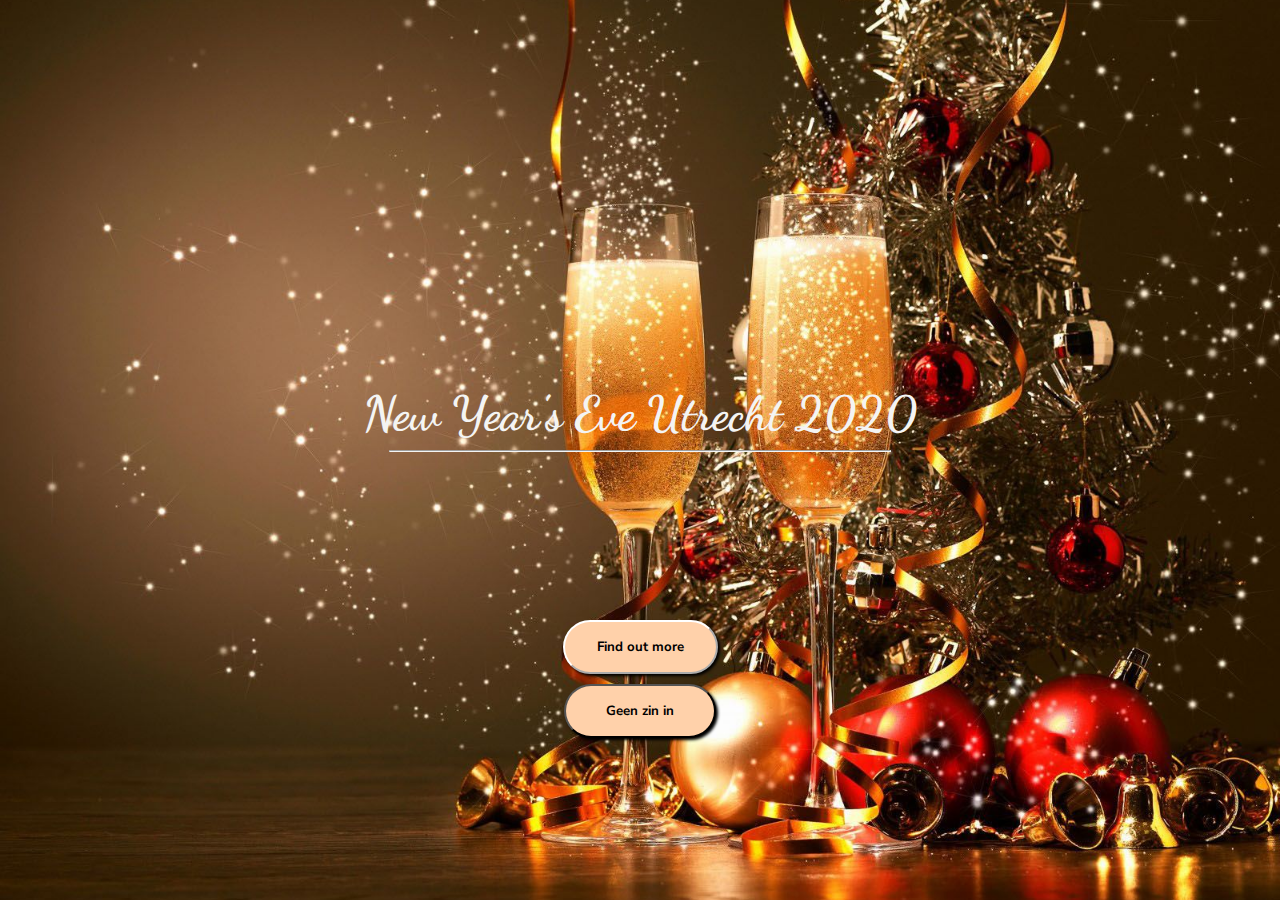
<file: index.html>
<!DOCTYPE html>
<html>
    <head>
        <title>NYE Utrecht 2020</title>
        <!-- req. meta tag -->
        <meta charset="utf-8">
        <meta name="viewport" content="width=device-width, initial-scale=1, shrink-to-fit=no">
        
        <!-- google font -->
        <link href="https://fonts.googleapis.com/css?family=Nunito+Sans&display=swap" rel="stylesheet">
        <link href="https://fonts.googleapis.com/css?family=Dancing+Script&display=swap" rel="stylesheet">
        
        <!-- stylesheet -->
        <link rel="stylesheet" href="frontpage.css" type="text/css">
        <!-- bootstrap -->
        <link rel="stylesheet" href="https://stackpath.bootstrapcdn.com/bootstrap/4.3.1/css/bootstrap.min.css" integrity="sha384-Vkoo8x4CGsO3+Hhxv8T/Q5PaXtkKtu6ug5TOeNV6gBiFeWPGFN9MuhOf23Q9Ifjh" crossorigin="anonymous">
    </head>
    <body>
        <div class="container d-flex align-items-center h-100">
            <div class="row">
                <header class="text-center col-12">
                    <h1 class="text-uppercase"><strong>New Year's Eve Utrecht 2020</strong></h1>
                    <hr>
                </header>
                <div class="buffer col-12"></div>
                <section class="text-center col-12">
                <a href="homepage.html">
                <button class="btn btn-primary btn-xl">Find out more</button> 
                </a>
                <a href="https://thatsthefinger.com/">  
                    <div>
                        <button class="btn btn=primary btn-xl2">Geen zin in</button>
                    </div>
                </a>
            </section>
            </div>
        </div>
    </body>
</html>
</file>
<file: frontpage.css>
html { 
    width: 100%;
    height: 100%;
    font-family: 'Nunito Sans', sans-serif;
    background: url(champagne.jpg) no-repeat center center fixed; 
    -webkit-background-size: cover;
    -moz-background-size: cover;
    -o-background-size: cover;
    background-size: cover;
}

h1 {
    font-family: 'Dancing Script', cursive;
    font-size: 3em;
    color: #F4F4F3;
    text-align: center;
}

hr {
    border-color: #F4F4F3;
    border-width: 1px;
    max-width: 500px;
}

div {
    text-align: center;
}

h1 {
    margin: 385px 0 0 0;
}

.buffer {
    height: 10rem;
}

.btn {
    font-weight: 700;
    border-radius: 300px;
    font-family: 'Nunito Sans', sans-serif;
    box-shadow: 2px 2px 3px black;
    cursor: pointer;
}

.btn-xl {
    padding: 1rem 2rem;
}

.btn-primary {
    background-color: #FFD1AA; 
    border-color: white;
}

.btn-primary:hover {
    background-color: rgb(124, 255, 112);
    border-width: 4px;
    transition: all 0.3s ease 0s;
    transform: scale(1.1);
}

.btn-xl2 {
    background-color: #FFD1AA;
    padding: 1rem 40px;
    margin: 10px 0px 0px 0px;
}

.btn-xl2:hover {
    background-color: rgb(255, 94, 94);
    border-width: 4px;
    transition: all 0.3s ease 0s;
    transform: scale(1.1);
}
</file>
